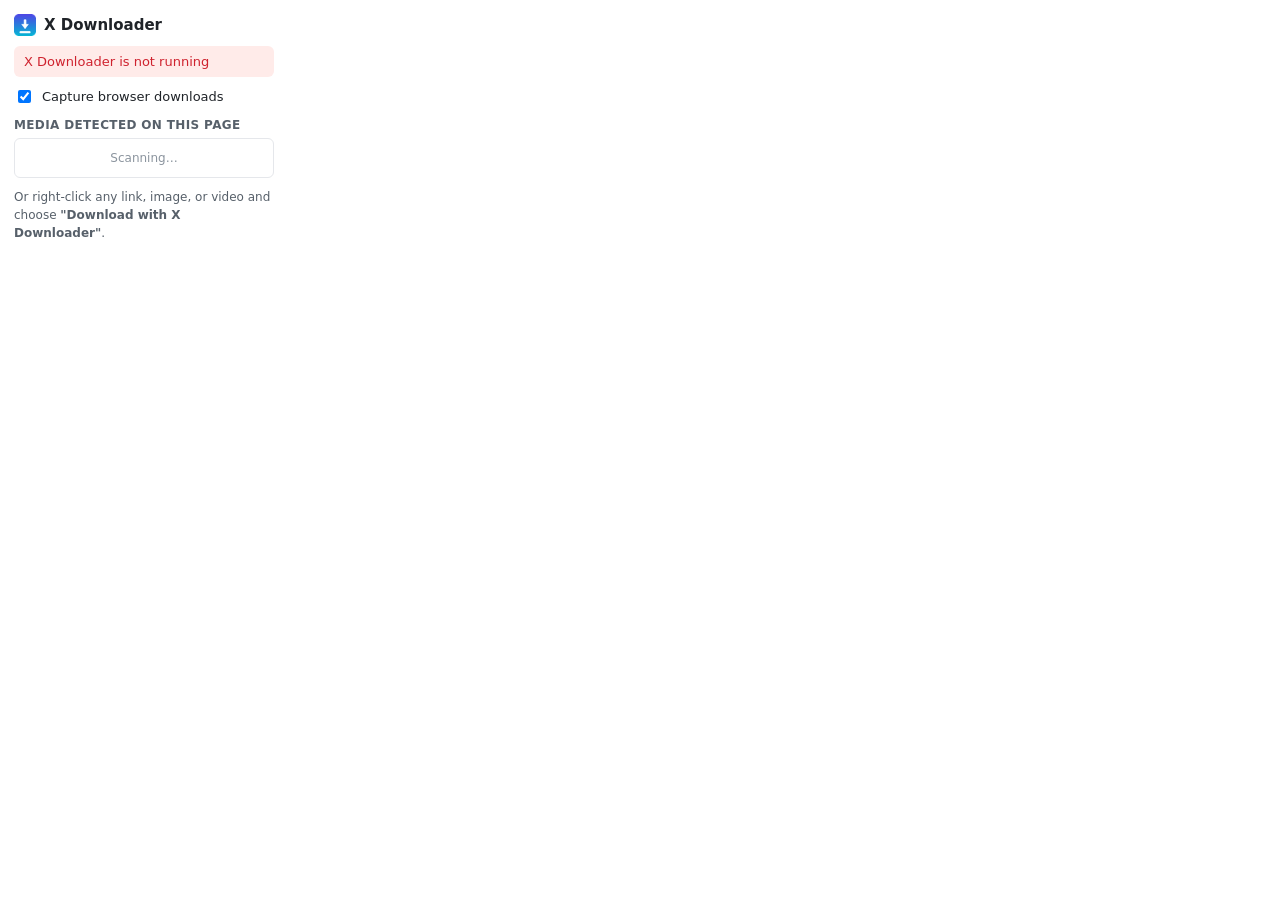
<file: extension/popup.html>
<!DOCTYPE html>
<html>
<head>
  <meta charset="utf-8">
  <title>X Downloader</title>
  <link rel="stylesheet" href="popup.css">
</head>
<body>
  <div class="header">
    <img src="icons/icon32.png" alt="">
    <span>X Downloader</span>
  </div>
  <div id="status" class="status status-checking">Checking connection…</div>

  <label class="capture-toggle">
    <input type="checkbox" id="capture-toggle" checked>
    <span>Capture browser downloads</span>
  </label>

  <div class="section-title">Media detected on this page</div>
  <div id="media-list" class="media-list">
    <div class="media-empty">Scanning…</div>
  </div>

  <p class="hint">
    Or right-click any link, image, or video and choose
    <strong>"Download with X Downloader"</strong>.
  </p>
</body>
<script src="popup.js"></script>
</html>
</file>
<file: extension/popup.css>
body {
  width: 260px;
  font-family: "Segoe UI", system-ui, sans-serif;
  margin: 0;
  padding: 14px;
  color: #1f2328;
}

.header {
  display: flex;
  align-items: center;
  gap: 8px;
  font-size: 15px;
  font-weight: 600;
  margin-bottom: 10px;
}

.header img {
  width: 22px;
  height: 22px;
}

.status {
  border-radius: 6px;
  padding: 8px 10px;
  font-size: 13px;
  font-weight: 500;
  margin-bottom: 10px;
}

.status-checking {
  background: #f1f3f5;
  color: #57606a;
}

.status-ok {
  background: #dafbe1;
  color: #1a7f37;
}

.status-error {
  background: #ffebe9;
  color: #cf222e;
}

.capture-toggle {
  display: flex;
  align-items: center;
  gap: 8px;
  font-size: 13px;
  margin-bottom: 12px;
  cursor: pointer;
}

.hint {
  font-size: 12px;
  color: #57606a;
  line-height: 1.5;
  margin: 10px 0 0;
}

.section-title {
  font-size: 12px;
  font-weight: 700;
  text-transform: uppercase;
  letter-spacing: 0.03em;
  color: #57606a;
  margin: 4px 0 6px;
}

.media-list {
  max-height: 220px;
  overflow-y: auto;
  border: 1px solid #e5e7eb;
  border-radius: 6px;
}

.media-empty {
  padding: 12px;
  font-size: 12px;
  color: #8b949e;
  text-align: center;
}

.media-item {
  display: flex;
  align-items: center;
  justify-content: space-between;
  gap: 8px;
  padding: 8px 10px;
  border-bottom: 1px solid #f0f1f3;
  font-size: 12px;
}

.media-item:last-child {
  border-bottom: none;
}

.media-info {
  overflow: hidden;
}

.media-kind {
  font-weight: 600;
  color: #1f2328;
}

.media-size {
  color: #8b949e;
  font-size: 11px;
}

.media-download-btn {
  flex-shrink: 0;
  border: none;
  background: linear-gradient(135deg, #4F46E5, #06B6D4);
  color: #fff;
  font-size: 11px;
  font-weight: 600;
  padding: 5px 10px;
  border-radius: 5px;
  cursor: pointer;
}

.media-download-btn:hover {
  opacity: 0.9;
}
</file>
